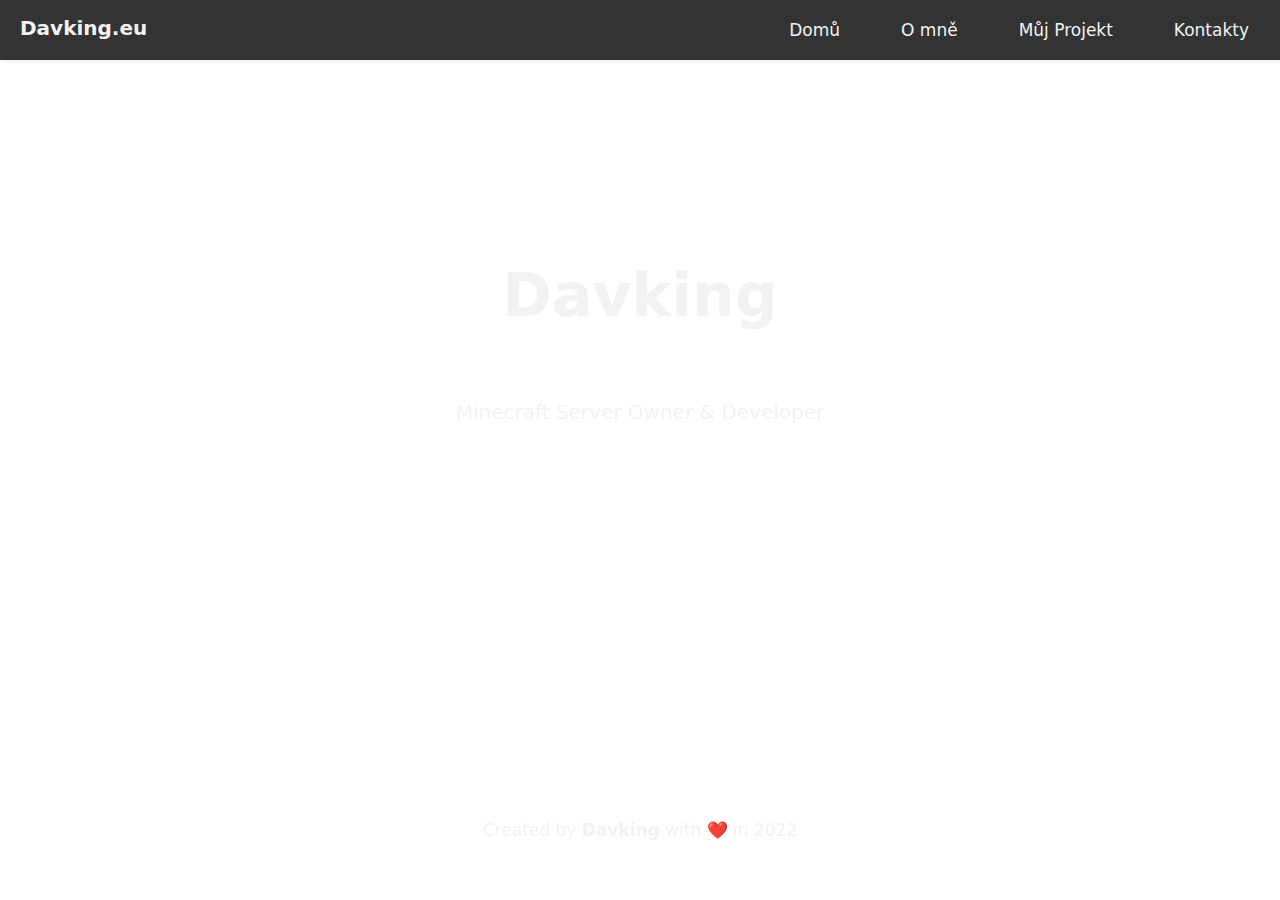
<file: index.html>
<!DOCTYPE html>
<html lang="cs">
<head>
    <meta charset="UTF-8">
    <meta name="viewport" content="width=device-width, initial-scale=1.0">
    <title>davking.eu</title>
    <link rel="stylesheet" href="style.css">
</head>
<body class="uvod">
<!--Menu-->
<header class="menu">
    <a href="index.html" class="menu-logo"><b>Davking.eu</b></a>
    <input class="menu-btn" type="checkbox" id="menu-btn">
    <label class="menu-icon" for="menu-btn"><span class="nav-icon"></span></label>
    <ul class="menu-list">
        <li><a href="index.html">Domů</a></li>
        <li><a href="about.html">O mně</a></li>
        <li><a href="https://www.crypticmc.eu/" target="_blank">Můj Projekt</a></li>
        <li><a href="odkazy.html">Kontakty</a></li>
    </ul>
</header>
<!--Nadpis-->
<h1 class="nadpis">Davking</h1>
<!--Text1-->
<p class="text1">Minecraft Server Owner & Developer</p>
<!--Createdby-->
<footer class="createdby"><p>Created by <b>Davking</b> with ❤️ in 2022</p></footer>
</body>
</html>
</file>
<file: style.css>
/* Úvodní stránka */
.uvod {
    background-image: url(https://hd-wallpaper.wiki/wp-content/uploads/2021/10/gif-wallpaper.gif);
    background-repeat: no-repeat;
    background-attachment: fixed;
    background-position: center;
    background-size: cover;
    width: auto;
    height: auto;
    margin: 0;
    font-family: system-ui, -apple-system, BlinkMacSystemFont, 'Segoe UI', Roboto, Oxygen, Ubuntu, Cantarell, 'Open Sans', 'Helvetica Neue', sans-serif;
}

.nadpis {
    color: #f2f2f2;
    position: fixed;
    text-align: center;
    left: 0;
    top: 0;
    width: 100%;
    font-size: 60px;
    margin-top: 260px;
}

.text1 {
    color: #f2f2f2;
    position: fixed;
    text-align: center;
    left: 0;
    top: 0;
    width: 100%;
    font-size: 20px;
    margin-top: 400px;

}

.createdby {
    color: #f2f2f2;
    position: fixed;
    text-align: center;
    left: 0;
    bottom: 0;
    width: 100%;
    font-size: 17px;
    margin-bottom: 43px;
}

/* Menu */
.menu {
    background-color: #333;
    box-shadow: 1px 1px 4px 0 rgba(0,0,0,.1);
    width: 100%;
    overflow: hidden;
    position: sticky;
    margin-left: auto;
    margin-right: auto;
    top: 0;

}
  
.menu ul {
    background-color: #333;
    margin: 0;
    padding: 0;
    list-style: none;
    overflow: hidden;
}
  
.menu li a {
    color: #f2f2f2;
    display: block;
    padding: 19px 19px;
    text-decoration: none;
    border-right: 1px solid #333;
}
  
.menu li a:hover,
.menu .menu-btn:hover {
    background-color: rgb(25, 25, 25);
}
  
.menu .menu-logo {
    color: #f2f2f2;
    display: block;
    float: left;
    font-size: 20px;
    padding: 10px 20px;
    margin-top: 6px;
    text-decoration: none;
}
  
.menu .menu-list {
    clear: both;
    max-height: 0;
    font-size: 17px;
    transition: max-height .2s ease-out;
}
  
/* Menu-hamburger-ikona */
.menu .menu-icon {
    cursor: pointer;
    float: right;
    padding: 28px 20px;
    position: relative;
    user-select: none;
}
  
.menu .menu-icon .nav-icon {
    background: #ffffff;
    display: block;
    height: 2px;
    position: relative;
    transition: .2s ease-out;
    width: 18px;
}
  
.menu .menu-icon .nav-icon:before,
.menu .menu-icon .nav-icon:after {
    background: #f2f2f2;
    content: '';
    display: block;
    height: 100%;
    position: absolute;
    transition: all .2s ease-out;
    width: 100%;
}
  
  .menu .menu-icon .nav-icon:before {
    top: 5px;
}
  
.menu .menu-icon .nav-icon:after {
    top: -5px;
}
  
.menu .menu-btn {
    display: none;
}
  
.menu .menu-btn:checked ~ .menu-list {
    max-height: 240px;
}
  
.menu .menu-btn:checked ~ .menu-icon .nav-icon {
    background: transparent;
}
  
.menu .menu-btn:checked ~ .menu-icon .nav-icon:before {
    transform: rotate(-45deg);
    top:0;
}
  
.menu .menu-btn:checked ~ .menu-icon .nav-icon:after {
    transform: rotate(45deg);
    top:0;
}

/* Zobrazení-ikony-na-mobilu */
@media (min-width: 48em) {
    .menu li {
      float: left;
    }
    .menu li a {
      padding: 20px 30px;
    }
    .menu .menu-list {
      clear: none;
      float: right;
      max-height: none;
    }
    .menu .menu-icon {
      display: none;
    }
  }
/* O mně */  
.about {
    background-image: linear-gradient(to bottom, #bd5c6e 0%, #042552 100%);
    background-repeat: no-repeat;
    background-attachment: fixed;
    background-position: center;
    background-size: auto;
    width: auto;
    height: auto;
    margin: 0;
    font-family: system-ui, -apple-system, BlinkMacSystemFont, 'Segoe UI', Roboto, Oxygen, Ubuntu, Cantarell, 'Open Sans', 'Helvetica Neue', sans-serif;
}

.about-nadpis {
    color: black;
    width: auto;
    height: auto;
    margin-top: 0;
    text-align: left;
    padding: 50px;
    font-size: 60px;
    border-radius: 5px;
    border: 1px solid rgb(235, 235, 235);
    background-color: rgb(235, 235, 235);
}

.sekce {
    color: black;
    width: auto;
    display: flex;
    margin-bottom: 25px;
    border-radius: 5px;
    padding: 10px;
    background-color: rgb(235, 235, 235);
    border: 1px solid rgb(235, 235, 235);
    transition: 0.2s;
}

.sekce:hover {
    -ms-transform: scale(1.01);
    -webkit-transform: scale(1.01);
    transform: scale(1.01);
}

.about-text {
    width: auto;
    padding: 10px;
    font-size: 14px;
}

.projekt-odkazy {
    color: black;
    text-decoration: underline;
}

.about-box {
    width: auto;
    height: auto;
    padding: 15px;
    margin-left: 385px;
    margin-right: 385px;
    background-color: rgba(221, 221, 221, 0.7);
    border: 1px solid rgba(221, 221, 221, 0.7);
}

.createdby1 {
    color: white;
    width: auto;
    text-align: center;
    margin-top: 50px;
    margin-bottom: 50px;
    font-size: 17px;
}

/* Odkazy */
.kontakty {
    background-image: linear-gradient(to bottom, #bd5c6e 0%, #042552 100%);
    background-repeat: no-repeat;
    background-attachment: fixed;
    background-position: center;
    background-size: auto;
    width: auto;
    height: auto;
    margin: 0;
    font-family: system-ui, -apple-system, BlinkMacSystemFont, 'Segoe UI', Roboto, Oxygen, Ubuntu, Cantarell, 'Open Sans', 'Helvetica Neue', sans-serif;
}

.profil {
    width: auto;
    height: auto;
    display: block;
    margin-left: auto;
    margin-right: auto;
    margin-top: 5%;
    max-width: 100px;
    border-radius: 50%;
}

.jmeno {
    color: white;
    text-align: center;
    padding: 1px;
    font-size: 28px;
}

.email {
    color: white;
    text-align: center;
    font-size: 18px;
    margin-top: -15px;
}

.odkazy {
    width: auto;
    max-width: 500px;
    padding: 5px;
    font-size: 30px;
    margin-top: 20px;
    border-width: 2px;
    border-radius: 40px;
    display: block;
    margin-left: auto;
    margin-right: auto;
    text-align: center;
    border: 1px solid rgb(130, 130, 130);
}

.odkazy-list a {
    text-decoration: none;
    color: white;
    transition: color 0s;
}

.odkazy-list a:hover {
    color: black;
    background-color: rgba(90, 90, 90, 0);
}

.createdby2 {
    color: white;
    width: auto;
    height: auto;
    text-align: center;
    font-size: 17px;
    margin-top: 125px;
}
</file>
